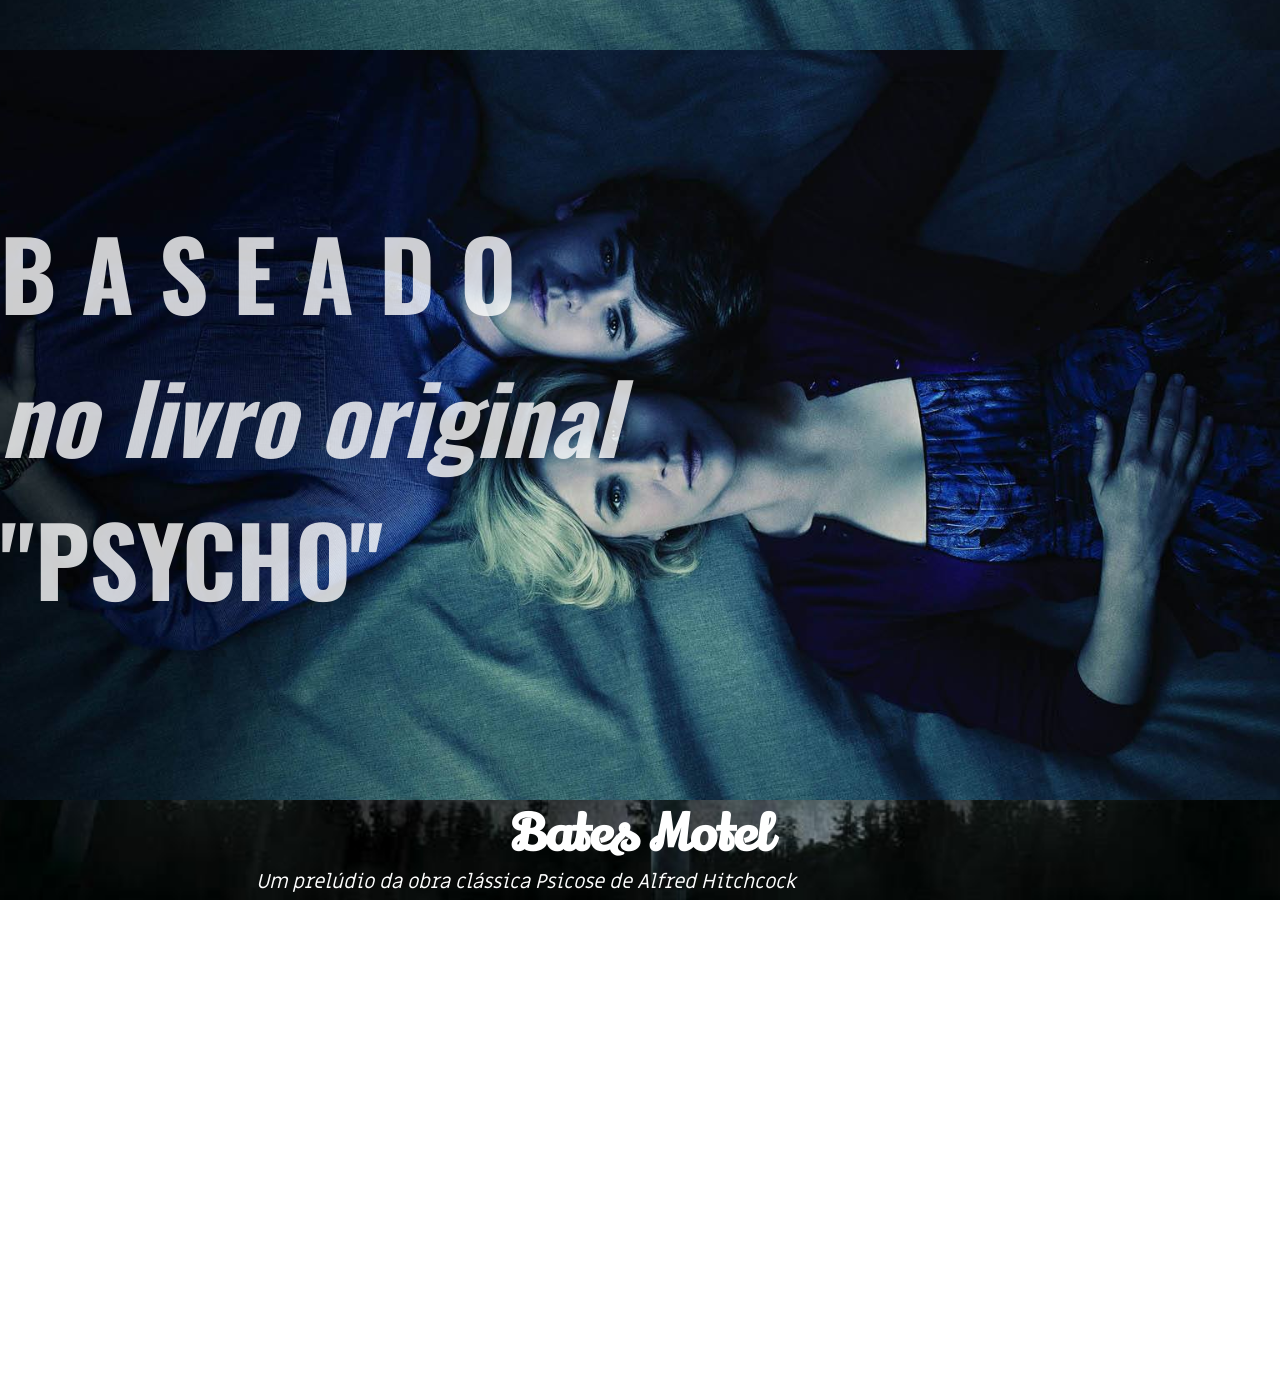
<file: php07-include/index.html>
<!DOCTYPE html>
<html>
<head>
	<title>Menu Responsivo</title>
	<link rel="icon" href="img/Favicon.ico" type="image/ico"/>
	<meta name="viewport" content="width=device-width, initial-scale=1.0">
	<link rel="stylesheet" type="text/css" href="css/estilo.css">
</head>
<body>
<?php include 'menu.php';?>
<section class="banner">
	<div class="titulo">
		<h1>B A S E A D O <br>
		<i>no livro original</i><br>
		"PSYCHO"
		</h1>
	</div>
	
</section>
<section class="conteudo">
	<h3>Bates Motel</h3>
	<em>Um prelúdio da obra clássica Psicose de Alfred Hitchcock</em>
	<p class="txt">
		A série centra-se numa mãe e num filho que chegam a uma nova cidade para poderem recomeçar a vida deles e montar um novo negócio, mas muitos incidentes misteriosos acontecem, incluindo os atos horríveis e inexplicados do filho.

		A trama contará como Norman Bates desenvolveu seu lado sombrio e psicótico entre a infância e a adolescência, explicando como o amor de sua mãe ajudou a moldar um dos mais conhecidos maníacos da história do cinema.
	</p>
</section>


</body>
</html>
</file>
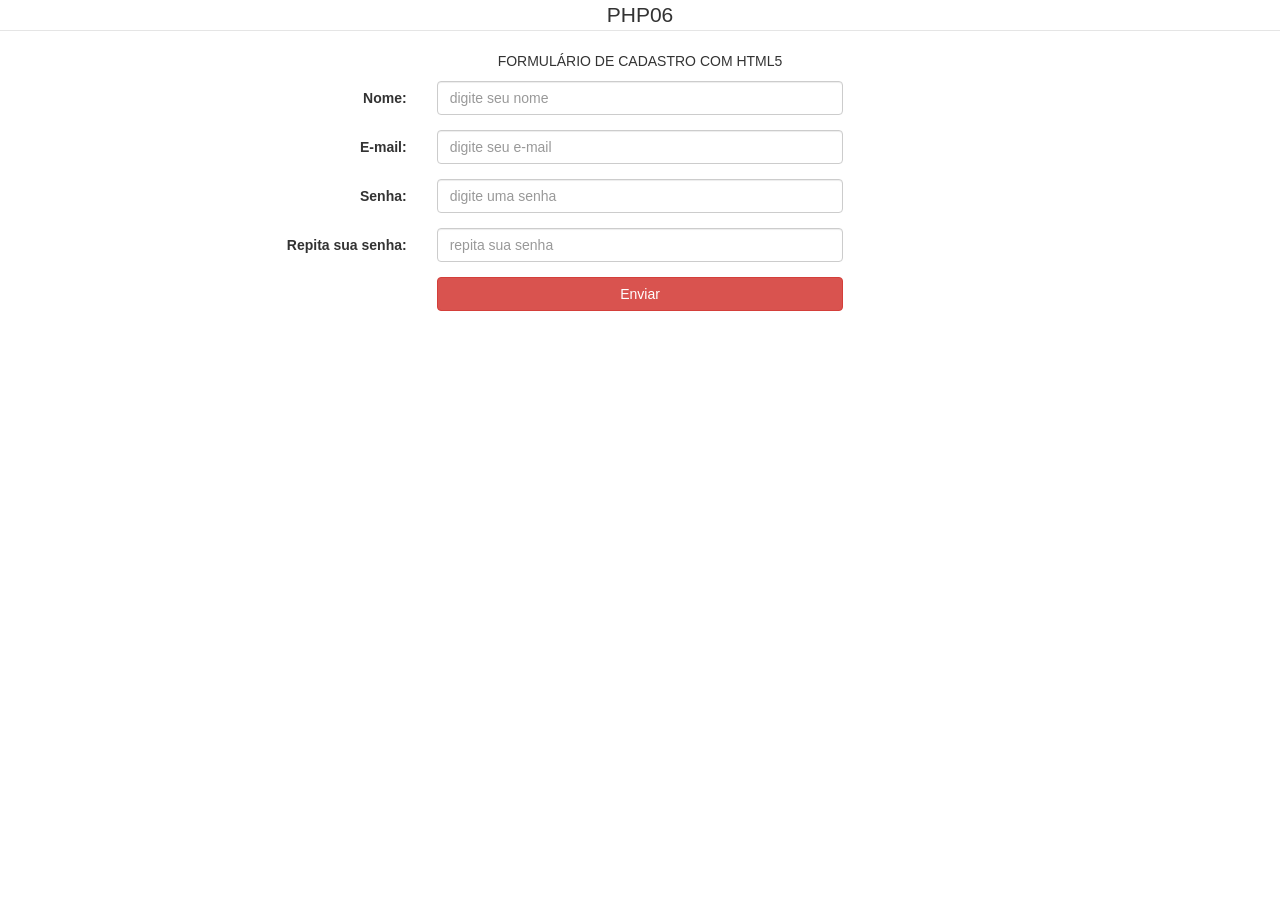
<file: php-aulas/php06-enviaEmail/index.html>
<!DOCTYPE html>
<html lang="en">
<head>
	<meta charset="UTF-8">
	<title>PHP06</title>
	<!-- Latest compiled and minified CSS -->
<link rel="stylesheet" href="https://maxcdn.bootstrapcdn.com/bootstrap/3.3.7/css/bootstrap.min.css" integrity="sha384-BVYiiSIFeK1dGmJRAkycuHAHRg32OmUcww7on3RYdg4Va+PmSTsz/K68vbdEjh4u" crossorigin="anonymous">

</head>
<body>
	<form class="form-horizontal" name="form1" id="form1" method="POST" action="envia.php" class="">
<fieldset>

<!-- Form Name -->
<legend class="text-center">PHP06</legend>
<p class="text-center text-uppercase">Formulário de Cadastro com HTML5</p>

<!-- Text input-->
<div class="form-group">
  <label class="col-md-4 control-label" for="nome">Nome:</label>  
  <div class="col-md-4">
  <input id="nome" name="nome" type="text" placeholder="digite seu nome" class="form-control input-md" required>
  </div>
</div>


<!-- Text input-->
<div class="form-group">
  <label class="col-md-4 control-label" for="email">E-mail:</label>  
  <div class="col-md-4">
  <input id="email" name="email" type="email" placeholder="digite seu e-mail" class="form-control input-md" required="">
  </div>
</div>

<!-- Text input-->
<div class="form-group">
  <label class="col-md-4 control-label" for="senha">Senha:</label>  
  <div class="col-md-4">
  <input id="senha" name="senha1" type="password" placeholder="digite uma senha" class="form-control input-md" required="" oninvalid="this.setCustomValidity('Digite uma senha com 6 letras e espaço')" onchange="form.senha2.pattern=this.value;">
  </div>
</div>

<!-- Text input-->
<div class="form-group">
  <label class="col-md-4 control-label" for="senha">Repita sua senha:</label>  
  <div class="col-md-4">
  <input id="senha" name="senha2" type="password" placeholder="repita sua senha " class="form-control input-md" required="" oninvalid="this.setCustomValidity('A senha tem quer ser igual a do campo acima')">
  </div>
</div>

<!-- Button -->
<div class="form-group">
  <label class="col-md-4 control-label" for="enviar"></label>
  <div class="col-md-4">
    <button id="enviar" name="enviar" class="btn btn-danger btn-block">Enviar</button>
  </div>
</div>
</fieldset>
</form>

</body>
</html>
</file>
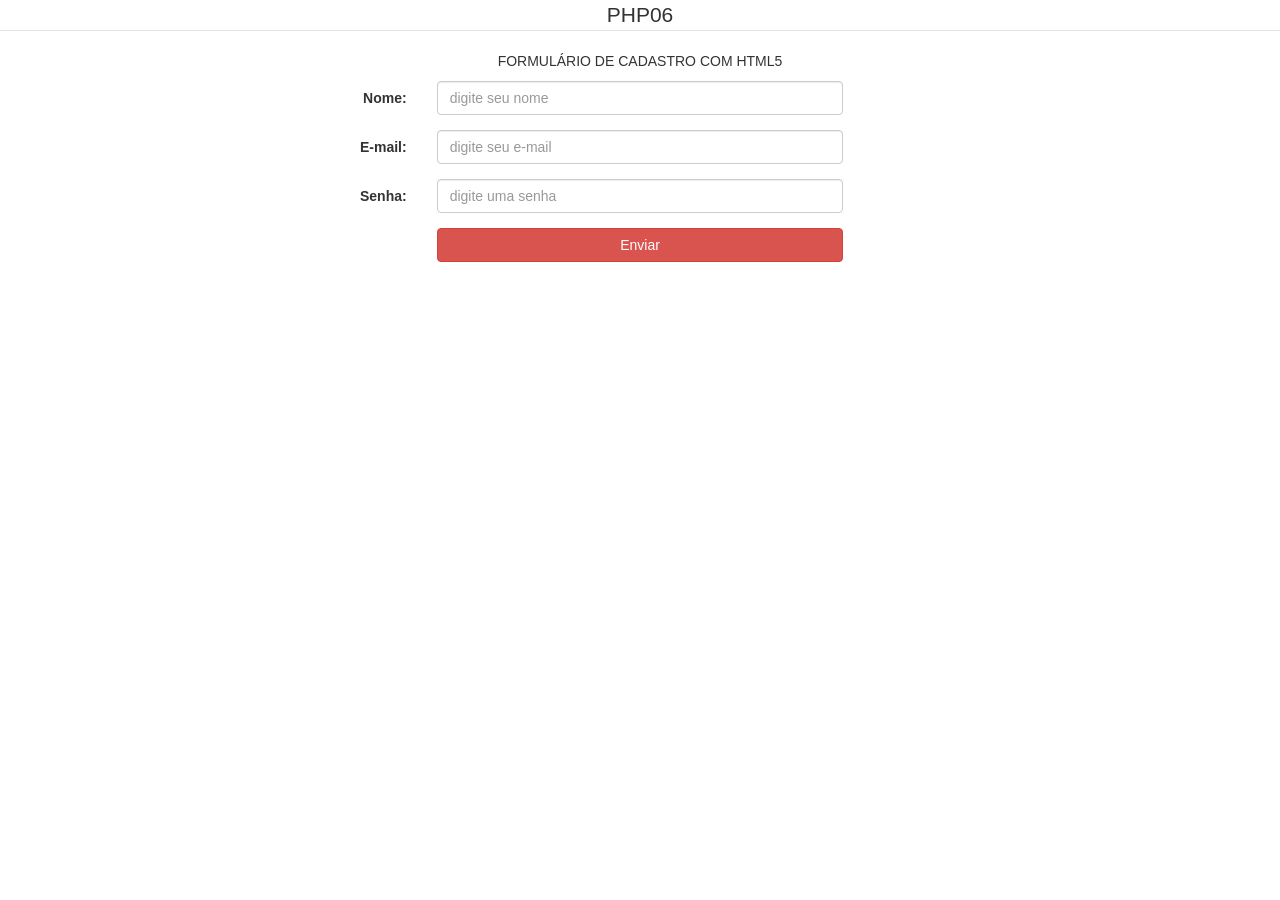
<file: php-aulas/php07-enviaPDO/index.html>
<!DOCTYPE html>
<html lang="en">
<head>
	<meta charset="UTF-8">
	<title>PHP06</title>
	<!-- Latest compiled and minified CSS -->
<link rel="stylesheet" href="https://maxcdn.bootstrapcdn.com/bootstrap/3.3.7/css/bootstrap.min.css" integrity="sha384-BVYiiSIFeK1dGmJRAkycuHAHRg32OmUcww7on3RYdg4Va+PmSTsz/K68vbdEjh4u" crossorigin="anonymous">

</head>
<body>
	<form class="form-horizontal" name="form1" id="form1" method="POST" action="envia.php" class="">
<fieldset>

<!-- Form Name -->
<legend class="text-center">PHP06</legend>
<p class="text-center text-uppercase">Formulário de Cadastro com HTML5</p>

<!-- Text input-->
<div class="form-group">
  <label class="col-md-4 control-label" for="nome">Nome:</label>  
  <div class="col-md-4">
  <input id="nome" name="nome" type="text" placeholder="digite seu nome" class="form-control input-md" required>
  </div>
</div>


<!-- Text input-->
<div class="form-group">
  <label class="col-md-4 control-label" for="email">E-mail:</label>  
  <div class="col-md-4">
  <input id="email" name="email" type="email" placeholder="digite seu e-mail" class="form-control input-md" required="">
  </div>
</div>

<!-- Text input-->
<div class="form-group">
  <label class="col-md-4 control-label" for="senha">Senha:</label>  
  <div class="col-md-4">
  <input id="senha" name="senha1" type="password" placeholder="digite uma senha" class="form-control input-md" required="" oninvalid="this.setCustomValidity('Digite uma senha com 6 letras e espaço')" onchange="form.senha2.pattern=this.value;">
  </div>
</div>

<!-- Text input-->


<!-- Button -->
<div class="form-group">
  <label class="col-md-4 control-label" for="enviar"></label>
  <div class="col-md-4">
    <button id="enviar" name="enviar" class="btn btn-danger btn-block">Enviar</button>
  </div>
</div>
</fieldset>
</form>

</body>
</html>
</file>
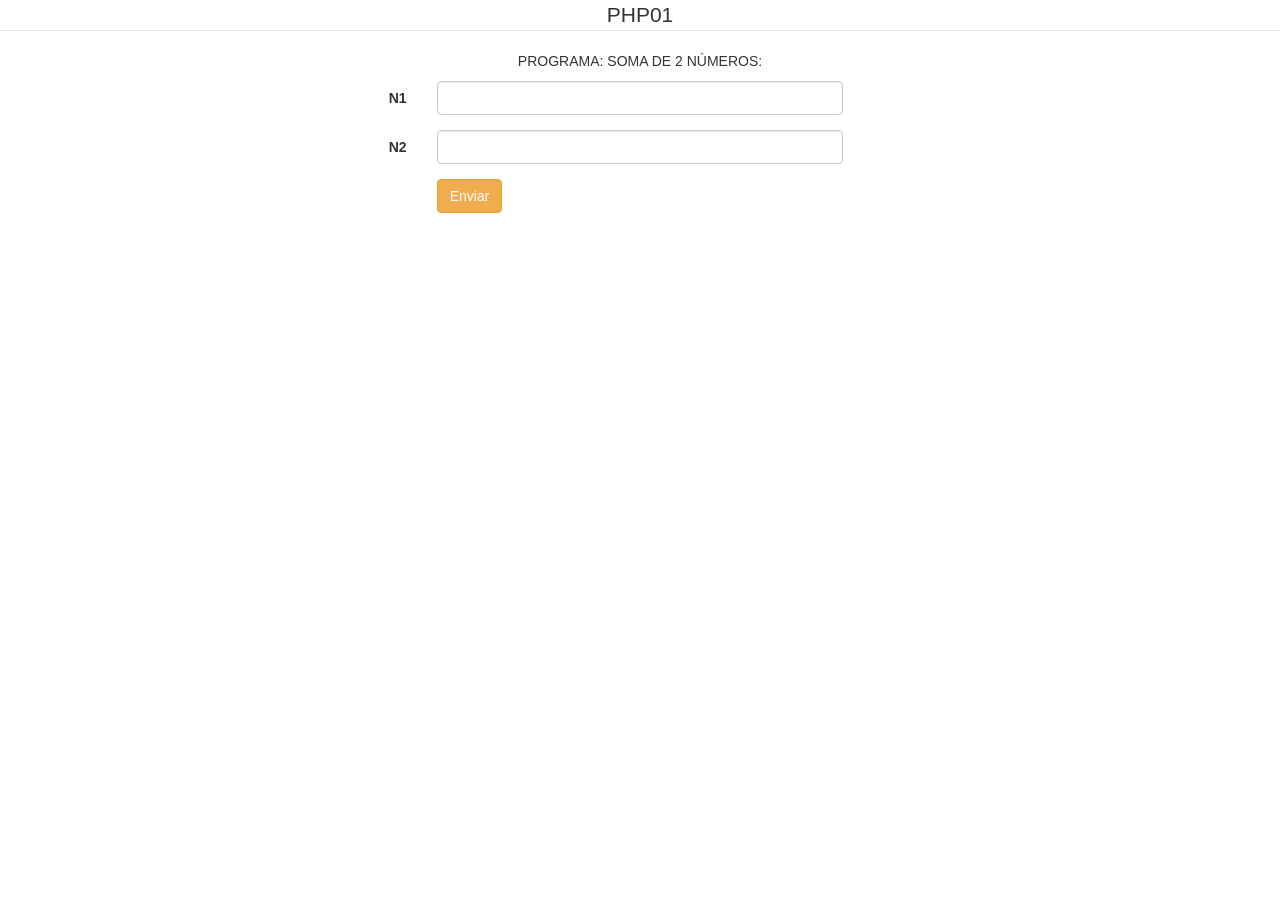
<file: php-aulas/php01-form-template.html>
<!DOCTYPE html>
<html lang="en">
<head>
	<meta charset="UTF-8">
	<title>PHP01</title>
	<!-- Latest compiled and minified CSS -->
<link rel="stylesheet" href="https://maxcdn.bootstrapcdn.com/bootstrap/3.3.7/css/bootstrap.min.css" integrity="sha384-BVYiiSIFeK1dGmJRAkycuHAHRg32OmUcww7on3RYdg4Va+PmSTsz/K68vbdEjh4u" crossorigin="anonymous">

</head>
<body>
	<form class="form-horizontal" name="form1" id="form1" method="post" action="php/php01.php">
<fieldset>

<!-- Form Name -->
<legend class="text-center">PHP01</legend>
<p class="text-center text-uppercase">Programa: Soma de 2 números:</p>

<!-- Text input-->
<div class="form-group">
  <label class="col-md-4 control-label" for="n1">N1</label>  
  <div class="col-md-4">
  <input id="n1" name="n1" type="text" placeholder="" class="form-control input-md" required="">
    
  </div>
</div>

<!-- Text input-->
<div class="form-group">
  <label class="col-md-4 control-label" for="n2">N2</label>  
  <div class="col-md-4">
  <input id="n2" name="n2" type="text" placeholder="" class="form-control input-md" required="">
    
  </div>
</div>

<!-- Button -->
<div class="form-group">
  <label class="col-md-4 control-label" for="enviar"></label>
  <div class="col-md-4">
    <button id="enviar" name="enviar" class="btn btn-warning">Enviar</button>
  </div>
</div>

</fieldset>
</form>

</body>
</html>
</file>
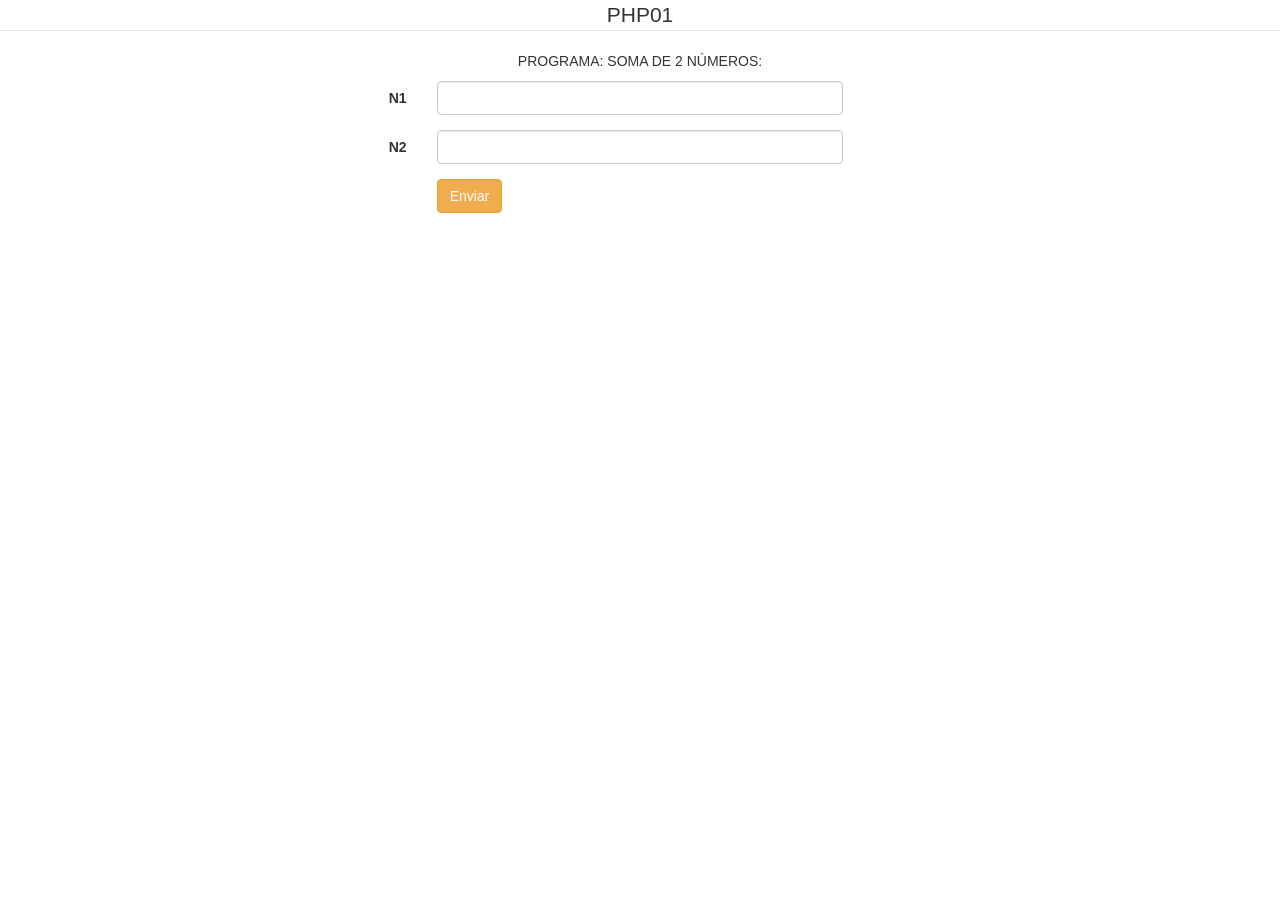
<file: php-aulas/php01.html>
<!DOCTYPE html>
<html lang="en">
<head>
	<meta charset="UTF-8">
	<title>PHP01</title>
	<!-- Latest compiled and minified CSS -->
<link rel="stylesheet" href="https://maxcdn.bootstrapcdn.com/bootstrap/3.3.7/css/bootstrap.min.css" integrity="sha384-BVYiiSIFeK1dGmJRAkycuHAHRg32OmUcww7on3RYdg4Va+PmSTsz/K68vbdEjh4u" crossorigin="anonymous">

</head>
<body>
	<form class="form-horizontal" name="form1" id="form1" method="POST" action="">
<fieldset>

<!-- Form Name -->
<legend class="text-center">PHP01</legend>
<p class="text-center text-uppercase">Programa: Soma de 2 números:</p>

<!-- Text input-->
<div class="form-group">
  <label class="col-md-4 control-label" for="n1">N1</label>  
  <div class="col-md-4">
  <input id="n1" name="n1" type="text" placeholder="" class="form-control input-md" required="">
    
  </div>
</div>

<!-- Text input-->
<div class="form-group">
  <label class="col-md-4 control-label" for="n2">N2</label>  
  <div class="col-md-4">
  <input id="n2" name="n2" type="text" placeholder="" class="form-control input-md" required="">
    
  </div>
</div>

<!-- Button -->
<div class="form-group">
  <label class="col-md-4 control-label" for="enviar"></label>
  <div class="col-md-4">
    <button id="enviar" name="enviar" class="btn btn-warning">Enviar</button>
  </div>
</div>
</fieldset>
</form>
<?php 
 // criando variaveis para receber o n1 e n2
  $n1 = $_POST['n1'];
  $n2 = $_POST['n2'];
  $soma = $n1 + $n2;
  echo $soma;
?>
</body>
</html>
</file>
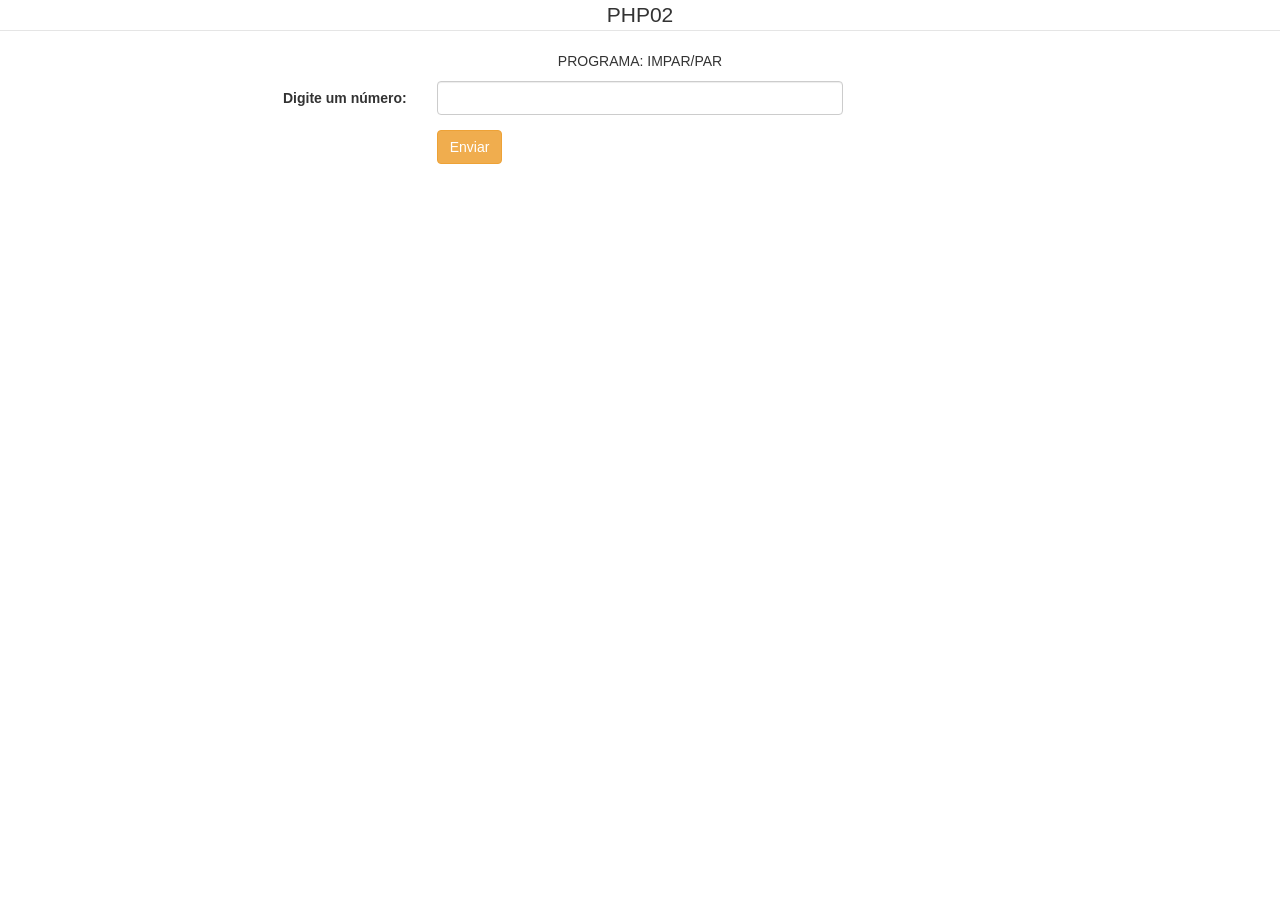
<file: php-aulas/php02.html>
<!DOCTYPE html>
<html lang="en">
<head>
	<meta charset="UTF-8">
	<title>PHP02</title>
	<!-- Latest compiled and minified CSS -->
<link rel="stylesheet" href="https://maxcdn.bootstrapcdn.com/bootstrap/3.3.7/css/bootstrap.min.css" integrity="sha384-BVYiiSIFeK1dGmJRAkycuHAHRg32OmUcww7on3RYdg4Va+PmSTsz/K68vbdEjh4u" crossorigin="anonymous">

</head>
<body>
	<form class="form-horizontal" name="form1" id="form1" method="POST" action="php/02.php">
<fieldset>

<!-- Form Name -->
<legend class="text-center">PHP02</legend>
<p class="text-center text-uppercase">Programa: Impar/Par</p>

<!-- Text input-->
<div class="form-group">
  <label class="col-md-4 control-label" for="n1">Digite um número:</label>  
  <div class="col-md-4">
  <input id="n1" name="n1" type="text" placeholder="" class="form-control input-md" required="">
  </div>
</div>


<!-- Button -->
<div class="form-group">
  <label class="col-md-4 control-label" for="enviar"></label>
  <div class="col-md-4">
    <button id="enviar" name="enviar" class="btn btn-warning">Enviar</button>
  </div>
</div>
</fieldset>
</form>

</body>
</html>
</file>
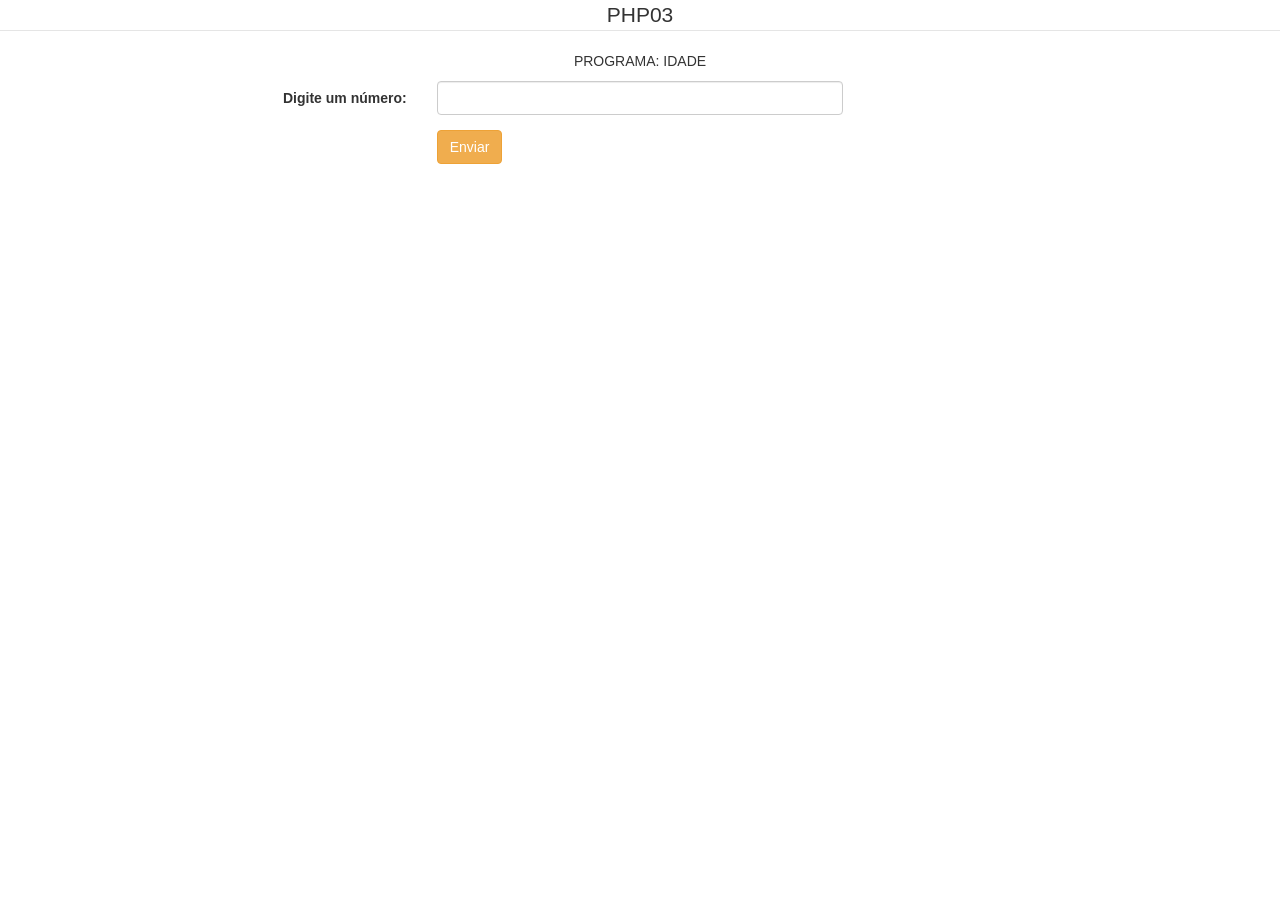
<file: php-aulas/php03.html>
<!DOCTYPE html>
<html lang="en">
<head>
	<meta charset="UTF-8">
	<title>PHP03</title>
	<!-- Latest compiled and minified CSS -->
<link rel="stylesheet" href="https://maxcdn.bootstrapcdn.com/bootstrap/3.3.7/css/bootstrap.min.css" integrity="sha384-BVYiiSIFeK1dGmJRAkycuHAHRg32OmUcww7on3RYdg4Va+PmSTsz/K68vbdEjh4u" crossorigin="anonymous">

</head>
<body>
	<form class="form-horizontal" name="form1" id="form1" method="POST" action="php/03.php">
<fieldset>

<!-- Form Name -->
<legend class="text-center">PHP03</legend>
<p class="text-center text-uppercase">Programa: Idade</p>

<!-- Text input-->
<div class="form-group">
  <label class="col-md-4 control-label" for="n1">Digite um número:</label>  
  <div class="col-md-4">
  <input id="n1" name="n1" type="text" placeholder="" class="form-control input-md" required="">
  </div>
</div>


<!-- Button -->
<div class="form-group">
  <label class="col-md-4 control-label" for="enviar"></label>
  <div class="col-md-4">
    <button id="enviar" name="enviar" class="btn btn-warning">Enviar</button>
  </div>
</div>
</fieldset>
</form>

</body>
</html>
</file>
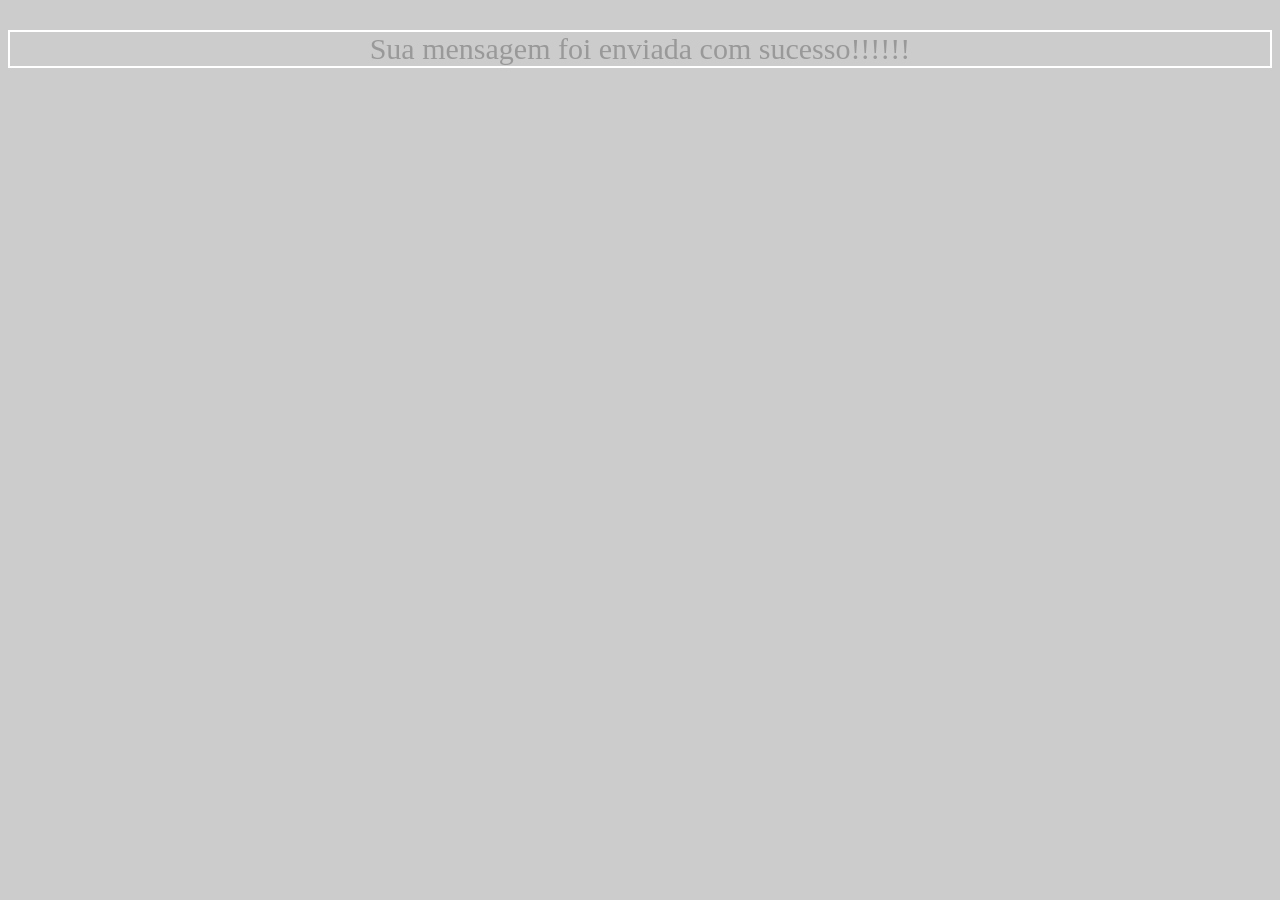
<file: php-aulas/php06-enviaEmail/sucesso.html>
<!DOCTYPE html>
<html lang="en">
<head>
	<meta charset="UTF-8">
	<title>Sucesso</title>
	<style type="text/css">
		body{
			background-color: #ccc;
		}
		p{
			color: #999;
			font-size: 30px;
			text-align: center;
			border: 2px solid #fff;
		}
	</style>
</head>
<body>
	<p>Sua mensagem foi enviada com sucesso!!!!!!</p>
</body>
</html>
</file>
<file: php07-include/css/estilo.css>
@import url('https://fonts.googleapis.com/css?family=Fredoka+One');
@import url('https://fonts.googleapis.com/css?family=Lily+Script+One');
@import url('https://fonts.googleapis.com/css?family=Miriam+Libre | Oswald');
body{
	margin: 0;padding: 0;
	background: url(../img/watch-bates-motel-online.jpeg) center center fixed;
	background-size: cover;
}
header{
	width: 100%;
	background-color: #395491;
	position: fixed;
}
/*ocultando botao checkbox*/
#btn-menu{
	display: none;
}
img{ width: 30px; height: 30px; padding: 5px;}
/*ocultando o icone menu*/
header label{
	display: none;
	width: 30px;
	height: 30px;
	padding: 20px;
}
/*quando passar o mouse*/
header label:hover{
	cursor: pointer;
}
/*formatando lista*/
.menu ul{
	margin: 0px;
	list-style: none;
	display: flex;
	position: relative;
	left: 40%;
}
/*quando passar o mouse*/
.menu li:hover{
	color: #ccc;

}
/*formatando links */
.menu li a{
	display: block;
	padding: 15px 20px;
	text-decoration: none;
	color: white;
	font-family: 'Miriam Libre', sans-serif;
	font-size: 20px;
}
.banner{
	width: 100%;
	height: 800px;
	background: url(../img/banner.jpg) center 50px fixed;
	background-size:cover;
}
.txt{
	white-space: pre-wrap;
	color: white;
	font-size: 30px;
	font-family: 'Fredoka One', cursive;
	height: 300px;
	width: 50%;
	margin: 0 auto;
}
.titulo{
	font-size: 4em;
	font-family: 'Oswald', sans-serif;
	color: white;
	margin:0;
	text-align: left;
	padding-top: 120px;
	opacity: 0.8;
	height: 300px;
	width: 80%;
}
h3{
	font-family: 'Lily Script One', cursive;
	text-align: center;
	font-size: 50px;
	color: white;
	margin: 0;
}
em{
	font-family: 'Miriam Libre', sans-serif;
	font-size: 20px;
	color: white;
	margin-left: 20%;
}
span{
	white-space: pre-wrap;
	color:white;
	font-family: 'Miriam Libre', sans-serif;
	font-size: 0.8em;
}
.desc{
	font-family: 'Miriam Libre', sans-serif;
	font-size: 25px;
	color: orange;
	margin:0;
}
i{
	color:white;
}
label{
	color: white;
}
footer{
	width: 100%;
	height: 100px;
	background-color: black;
	border-top:3px solid #395491;
	margin-top: 30%;
	clear: both;
}
.logo{
	width: 300px;
	height: 80px;
	float: left;
	margin-left:30px;
}
.footer{
	width:580px;
	height: 90px;
	float: left;
	opacity: 0.3;
	clear: both;
}
.banner1{
	width: 100%;
	height: 600px;
	background: url(../img/normero-wallpaper-3c.png) center center fixed;
	background-size: cover;
}
.banner2{
	width: 100%;
	height: 600px;
	background: url(../img/banner1.jpg) center 50px fixed;
	background-size: cover;
}
.banner3{
	width: 100%;
	height: 600px;
	background: url(../img/banner3.png) center center fixed;
	background-size: cover;
}
.conteudo3{
	width: 100%;
	height: 800px;
	margin:0 auto;
}
.temporada{
	width: 220px;
	height: 307px;
	border: 3px solid white;
	float: left;
}
.s1{
	width: 680px;
	height: 320px;
	/*border: 3px solid white;*/
	border-radius: 1%;
	padding: 10px;
	margin:0 auto;
	background: rgba(255,255,255, 0.3);
}
.s2{
	width: 570px;
	height: 220px;
	/*border: 3px solid white;*/
	border-radius: 1%;
	padding: 10px;
	margin: 30px;
	float: left;
}
.atores{
	width: 200px;
	height: 200px;
	border-radius:50%;
	border: 3px dotted white;
	float: left;
}
@media (max-width: 768px) {
	h1{
		display: none;
	}
	.logo{
		display: none;
	}
	header label{
		display: block;
	}
	.menu{
		position: absolute;
		width: 30%;
		margin-left: -60%;
		/*background-color: #3a589d;*/
		transition: all 0.3s;
	}

	.menu ul{
		flex-direction: column;
	}
	.menu li{
		border-top: 1px solid #fff;
	}
	#btn-menu:checked~ .menu{
		margin: 0;
	}
	.footer, footer{
		clear: both;
		z-index: 1000;
	}
}
</file>
